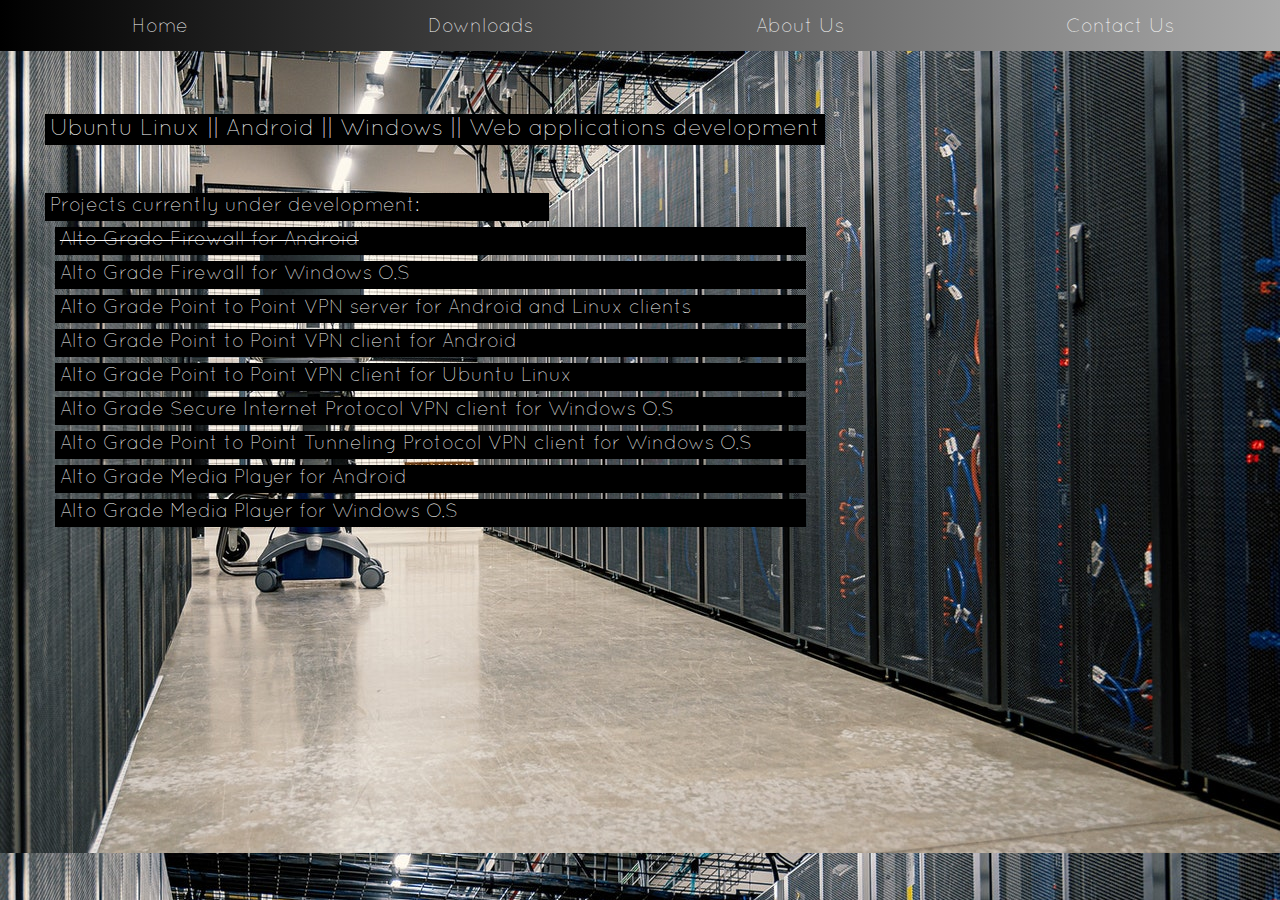
<file: index.html>
<!DOCTYPE html>
<html>
<head>
	<meta charset="utf-8">
	<meta name="viewport" content="width=device-width, initial-scale=1">
	<title>Alto Grade Softwares: Home Page</title>
	<link rel="stylesheet" type="text/css" href="25jan2022.css">
	<!-- <link rel="shortcut icon" type="image/x-icon" href=""> -->
	<meta name="author" content="Henry Manyanye">
	<meta name="description" content="This site contains software products made by Henry Manyanye. He is a software developer based in Zimbabwe, who specialises in Ubuntu Linux, Android, Windows, and web applications development">
	<meta name="keywords" content="software web windows linux android database developer Zimbabwe">

</head>
<body>

	<header>
			<nav>
				<a href="#">Home</a><a href="downloads.html">Downloads</a><a href="aboutUs.html">About Us</a><a href="contactUs.html">Contact Us</a>	
			</nav>			
	</header>

	<main>			
				<h3>Ubuntu Linux || Android || Windows || Web applications development</h3>

				<!-- <article>
					
					  <ul>
						<li>Alto Grade Firewall for Android</li>
						<li>Alto Grade Firewall for Windows O.S</li>
						<li>Alto Grade Point to Point VPN server for Android and Linux clients</li>
						<li>Alto Grade Point to Point VPN client for Android</li>
						<li>Alto Grade Point to Point VPN client for Ubuntu Linux</li>
						<li>Alto Grade Secure Internet Protocol VPN client for Windows O.S</li>
						<li>Alto Grade Point to Point Tunneling Protocol VPN client for Windows O.S</li>
						<li>Alto Grade Media Player for Android</li>
						<li>Alto Grade Media Player for Windows O.S</li>
					</ul>  

				</article> -->

				 <h4>Projects currently under development:</h4>
				 <s><div>Alto Grade Firewall for Android</div></s>				 
				 <div>Alto Grade Firewall for Windows O.S</div>
				 <div>Alto Grade Point to Point VPN server for Android and Linux clients</div>
				 <div>Alto Grade Point to Point VPN client for Android</div>
				 <div>Alto Grade Point to Point VPN client for Ubuntu Linux</div>
				 <div>Alto Grade Secure Internet Protocol VPN client for Windows O.S</div>
				 <div>Alto Grade Point to Point Tunneling Protocol VPN client for Windows O.S</div>
				 <div>Alto Grade Media Player for Android</div>
				 <div>Alto Grade Media Player for Windows O.S</div>
	</main>
 
	
	<!-- <script type="text/javascript" src="25jan2022.js"></script> -->
</body>
</html>


<!-- Make every li element expandable
	Show more details when it expands


Don't use hover code coz it only works on desktops	 -->
</file>
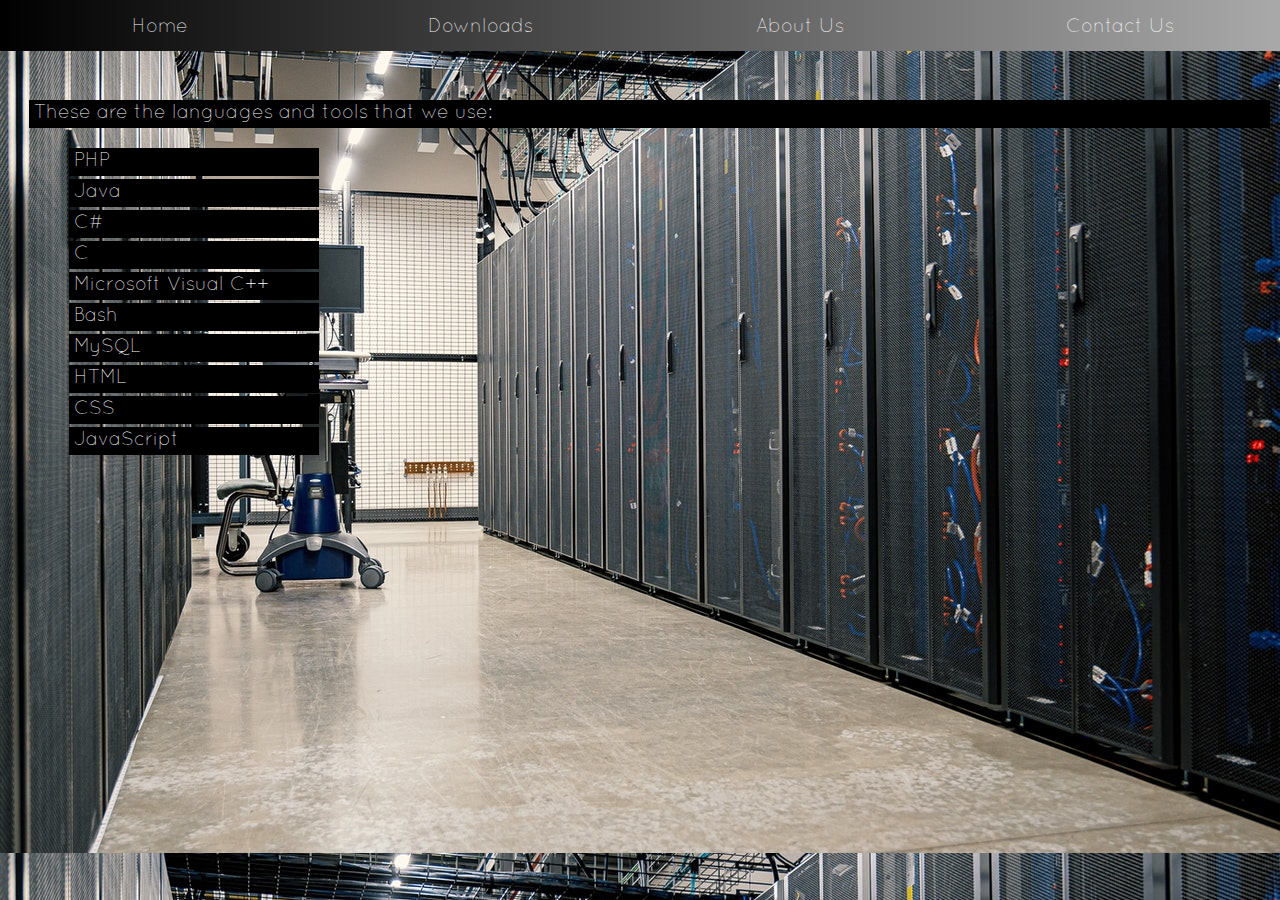
<file: aboutUs.html>
<!DOCTYPE html>
<html>
<head>
	<meta charset="utf-8">
	<meta name="viewport" content="width=device-width, initial-scale=1">
	<title>About Us</title>
	<link rel="stylesheet" type="text/css" href="aboutUs.css">
</head>
<body>
	<header>
			<nav>
				<a href="index.html">Home</a><a href="downloads.html">Downloads</a><a href="aboutUs.html">About Us</a><a href="contactUs.html">Contact Us</a>	

			</nav>	
	</header>

	<main>
				<!-- <p id="first">
					This site is owned by Henry Manyanye, a self-taught software developer based in Zimbabwe.		
				</p> -->
				<p>
					<div>These are the languages and tools that we use: </div>
					
					<ul>
							<li>PHP</li>
							<li>Java</li>
							<li>C#</li>
							<li>C</li>
							<li>Microsoft Visual C++</li>
							<li>Bash</li>
							<li>MySQL</li>
							<li>HTML</li>
							<li>CSS</li>
							<li>JavaScript</li>
							

					</ul>
				</p>
	</main>

</body>
</html>
</file>
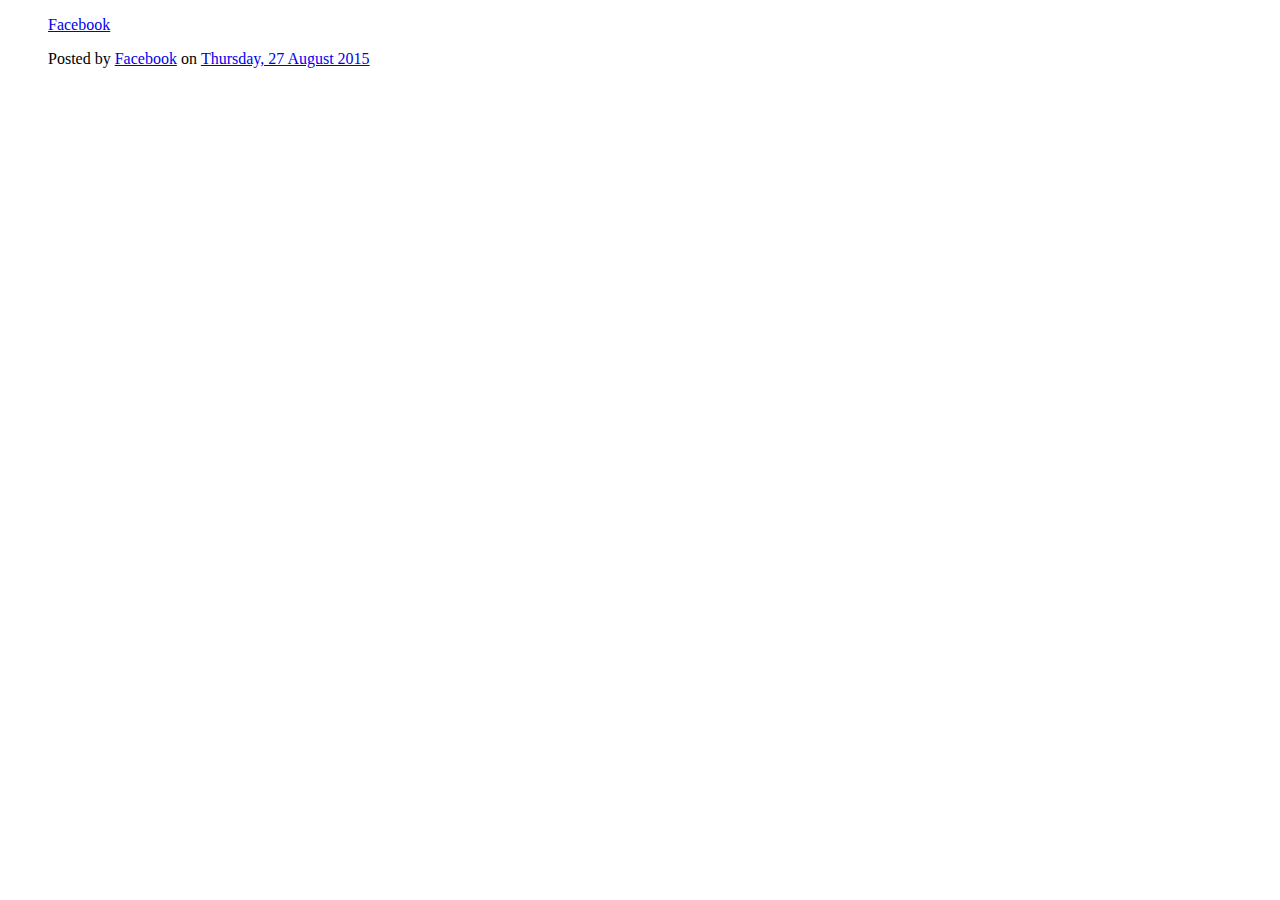
<file: comments.html>
<!DOCTYPE html>
<html>
<head>
	<meta charset="utf-8">
	<meta name="viewport" content="width=device-width, initial-scale=1">
	<title></title>
</head>
<body>
<div id="fb-root"></div>

<script async src="https://comments.app/js/widget.js?3" data-comments-app-website="TErmCUYs" data-limit="5"></script>
	

<script async defer crossorigin="anonymous" src="https://connect.facebook.net/en_GB/sdk.js#xfbml=1&version=v17.0" nonce="p3SYKcwJ"></script>
	
<div id="fb-root"></div>
<script async defer crossorigin="anonymous" src="https://connect.facebook.net/en_GB/sdk.js#xfbml=1&version=v17.0" nonce="6wRjNqUM"></script>
	
<div id="fb-root"></div>
<script async defer crossorigin="anonymous" src="https://connect.facebook.net/en_US/sdk.js#xfbml=1&version=v17.0" nonce="8V3dArls"></script>



<div class="fb-page" data-href="https://www.facebook.com/facebook" data-tabs="timeline" data-width="" data-height="" data-small-header="false" data-adapt-container-width="true" data-hide-cover="false" data-show-facepile="true"><blockquote cite="https://www.facebook.com/facebook" class="fb-xfbml-parse-ignore"><a href="https://www.facebook.com/facebook">Facebook</a></blockquote></div>
	
<div class="fb-post" data-href="https://www.facebook.com/20531316728/posts/10154009990506729/" data-width="500" data-show-text="true"><blockquote cite="https://www.facebook.com/20531316728/posts/10154009990506729/" class="fb-xfbml-parse-ignore">Posted by <a href="https://www.facebook.com/facebook/">Facebook</a> on&nbsp;<a href="https://www.facebook.com/20531316728/posts/10154009990506729/">Thursday, 27 August 2015</a></blockquote></div>

<div class="fb-comments" data-href="https://henrymanyanye.github.io/comments.html" data-width="" data-numposts="5"></div>
</body>
</html>
</file>
<file: 25jan2022.css>
@font-face {
	font-family: Comforter;
	src: url(Comforter/Comforter-Regular.ttf);
}

@font-face {
	font-family: Sacramento;
	src: url(Sacramento/Sacramento-Regular.ttf);
}

 @font-face {
	font-family: BadScript;
	src: url(Bad_Script/BadScript-Regular.ttf);
} 

@font-face {
	font-family: Cinzel-Regular;
	src: url(Cinzel/static/Cinzel-Regular.ttf);
} 

@font-face {
	font-family: CinzelDecorative-Regular;
	src: url(Cinzel_Decorative/CinzelDecorative-Regular.ttf);
} 

@font-face {
	font-family: Licorice-Regular;
	src: url(Licorice/Licorice-Regular.ttf);
} 

@font-face {
	font-family: NixieOne-Regular;
	src: url(Nixie_One/NixieOne-Regular.ttf);
} 

@font-face {
	font-family: roboto;
	src: url(roboto.thin.ttf);
} 

@font-face {
	font-family: quicksand;
	src: url(quicksand.light-regular.otf);
}

@media screen and (min-width: 500px)
{
			html{
			box-sizing: border-box;
			 
		}

		

		body{
			font-family: quicksand;			
		 	margin: 0px;
		 	background: url("pic1.jpg");

		 	color: white;
		} 

		main{
			margin-top: 40px;
			font-size: 1.5vw;
			margin-left: 3.5vw;  

		}

		li, div{
			display: block;
			width: 60%;

		}

		h4{
			
			width: 40%;
		}

		h3{
			display: inline-block;
		}


		 
		header {
			 
			height: 4vw;  
			background: linear-gradient(to right, black, darkgray);	
			font-size: 1.5vw;
			width: 100%;
			 

		}

		nav{
			     
			  /*  height: 100%; */
			    width: 100%;
			    box-sizing: border-box;
			    padding-top: 1.5vw;;
			    
		}

		 
		a{
			  
			  box-sizing: border-box; 
			 width:  calc(100% / 4);
			 display: inline-block;  
			 text-align: center;
			 height: 100%;	  
		}

		 


		a{
			text-decoration: none;
			color: white; 
		}



		.changeSize {
			font-size: 18px;
		}

		.defaultSize {
			font-size: 25px;
		}

		img{
			width: 100%;
			margin-top: 1vw;
		}
}

@media screen and (max-width: 499px)
{
		html{
		box-sizing: border-box;
				 
	}

	body{
		font-family: quicksand;
		  
	 	
	 	background: url("pic1.jpg");
	 	background-size: auto;
	 	background-repeat: no-repeat;  
	 	
	}

	main{
			margin-top: 40px;
			font-size: 5vw;


			    
		}



	a{
		display: block;
		text-decoration: none;
		  background: linear-gradient(to right, black, darkgray);	 
		color: white;  
		margin-bottom: 3px;
		padding: 10px;
	}


	img{
		width: 100%;
		display: none;
	}

	li{
	 display: block;  
	width: 100%;
	 
	}

	 
}

main h3{
	text-decoration: none;
	color: white; 
	background-color: black;
	padding: 5px; 
	font-weight: normal;
}  

h4, li, div{
	padding: 5px;
	color: white;
	background-color: black;
	margin-bottom: 3px; 
	list-style: none;
	font-weight: normal;
	
	 
}

 
h4{
	margin-bottom: 6px;
}

div{
	margin-left: 10px;
	margin-bottom: 6px; 
}


 









/* ---- Layout mode > CSS Multi-column Layout ----
	column-count
	column-gap
	column-rule
	column-rule-color
	column-rule-style
	column-rule-width
	column-span
	column-width

*/

/* ---- Layout mode > CSS Grid Layout---- 
	grid-template-columns
	grid-column-start
	grid-column-end
	grid-column
	grid-template-rows
	grid-row
	justify-self

*/

/* ---- OTHER Layout mode TOPICS TO STUDY  ----
	CSS Positioned Layout
	CSS Table

*/


/* -- CSS Grid Layout and Accessibility */
</file>
<file: aboutUs.css>
@font-face {
	font-family: Comforter;
	src: url(Comforter/Comforter-Regular.ttf);
}

@font-face {
	font-family: Sacramento;
	src: url(Sacramento/Sacramento-Regular.ttf);
}

 @font-face {
	font-family: BadScript;
	src: url(Bad_Script/BadScript-Regular.ttf);
} 

@font-face {
	font-family: Cinzel-Regular;
	src: url(Cinzel/static/Cinzel-Regular.ttf);
} 

@font-face {
	font-family: CinzelDecorative-Regular;
	src: url(Cinzel_Decorative/CinzelDecorative-Regular.ttf);
} 

@font-face {
	font-family: Licorice-Regular;
	src: url(Licorice/Licorice-Regular.ttf);
} 

@font-face {
	font-family: NixieOne-Regular;
	src: url(Nixie_One/NixieOne-Regular.ttf);
} 

@font-face {
	font-family: roboto;
	src: url(roboto.thin.ttf);
} 

@font-face {
	font-family: quicksand;
	src: url(quicksand.light-regular.otf);
}



@media screen and (min-width: 500px)
{
			html{
			box-sizing: border-box;
			 
		}

		body{
			 font-family: quicksand;  
			margin: 0px;
		 	background: url("pic1.jpg");
		 	
		} 

		main{
			margin-top: 40px;
			font-size: 1.5vw;
			margin-left: 1.5vw;
		}

		li{
	width: 20%;

	}

		 
		header {
			 
			height: 4vw;   
			background: linear-gradient(to right, black, darkgray);	
			font-size: 1.5vw;
			width: 100%;
			 

		}

		nav{
			     
			  /*  height: 100%; */
			    width: 100%;
			    box-sizing: border-box;
			    padding-top: 1.5vw;;
			    
		}

		 
		nav a{
			  
			  box-sizing: border-box; 
			 width:  calc(100% / 4);
			 display: inline-block;  
			 text-align: center;
			 height: 100%;	  
		}

		 


		nav a{
			text-decoration: none;
			color: white; 
		}



		 
}

@media screen and (max-width: 499px)
{
		html{
		box-sizing: border-box;
				 
	}

	body{
		font-family: quicksand;
		 
	 	background: url("pic1.jpg");
	 	background-size: auto;
	 	background-repeat: no-repeat;  
	 	
	}

	nav a{
		display: block;
		text-decoration: none;
		  background: linear-gradient(to right, black, darkgray);	 
		color: white;  
		margin-bottom: 3px;
		padding: 10px;
	}

	

	main{
		font-size: 5vw;

	}

	li{
	display: block;
	width: 70%;

	}


	 
}




main{
	margin-top: 20px;
	padding: 10px;
}

main #first{
	color: white; 
	background-color: black;
	padding: 5px;
}  

h4, li, div{
	padding: 5px;
	color: white;
	background-color: black;
	margin-bottom: 3px; 
	list-style: none;
	display: block;
	
}



h4{
	font-weight: normal;
	width: 80%;
}
</file>
